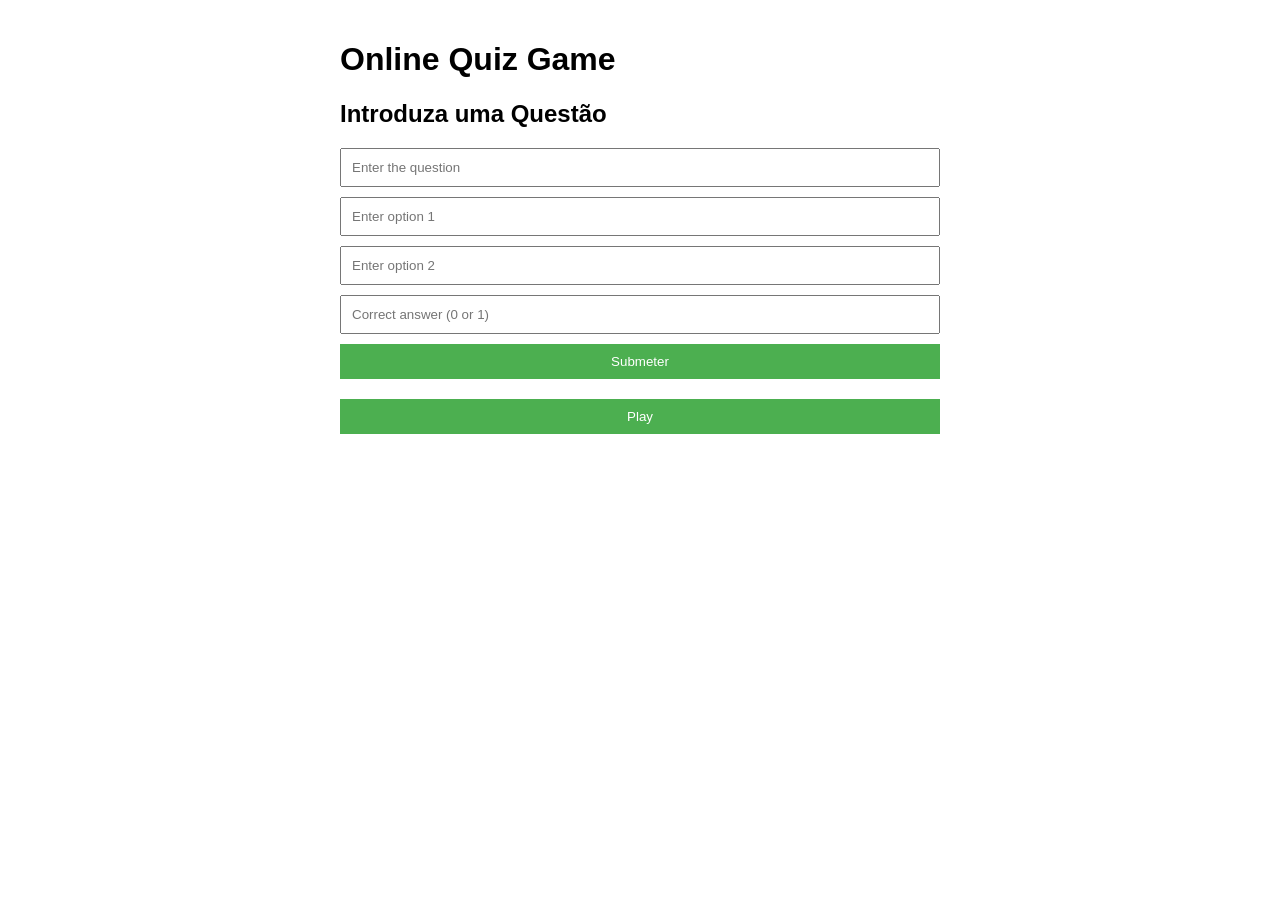
<file: index.html>
<!DOCTYPE html>
<html lang="en">
<head>
    <meta charset="UTF-8">
    <meta name="viewport" content="width=device-width, initial-scale=1.0">
    <title>Online Quiz Game (Submeta a sua Questão)</title>
    <style>
        body {
            font-family: Arial, sans-serif;
            max-width: 600px;
            margin: 0 auto;
            padding: 20px;
        }
        .question, .submit-form {
            margin-bottom: 20px;
        }
        input[type="text"], input[type="number"], button {
            display: block;
            width: 100%;
            padding: 10px;
            margin-bottom: 10px;
            box-sizing: border-box;
        }
        button {
            background-color: #4CAF50;
            color: white;
            border: none;
            cursor: pointer;
        }
        button:hover {
            background-color: #45a049;
        }
        #result, #submitResult {
            font-weight: bold;
            margin-top: 20px;
        }
    </style>
</head>
<body>
    <h1>Online Quiz Game</h1>
    
    <div class="submit-form">
        <h2>Introduza uma Questão</h2>
        <form id="questionForm">
            <input type="text" id="question" placeholder="Enter the question" required>
            <input type="text" id="option1" placeholder="Enter option 1" required>
            <input type="text" id="option2" placeholder="Enter option 2" required>
            <input type="number" id="correctAnswer" placeholder="Correct answer (0 or 1)" min="0" max="1" required>
            <button type="submit">Submeter</button>
        </form>
        <div id="submitResult"></div>
    </div>

    <button onclick="startQuiz()">Play</button>

    <div id="quiz"></div>
    <div id="result"></div>

    <script>
        const API_URL = 'https://quizz-game-3q0f.onrender.com'; // Your backend API URL

        let questions = [];
        let currentQuestion = 0;
        let score = 0;

        // Question submission handling
        document.getElementById('questionForm').addEventListener('submit', async (e) => {
            e.preventDefault();
            const formData = new FormData(e.target);
            const questionData = {
                question: formData.get('question'),
                option1: formData.get('option1'),
                option2: formData.get('option2'),
                correctAnswer: parseInt(formData.get('correctAnswer'))
            };

            try {
                const response = await fetch(`${API_URL}/api/submit-question`, {
                    method: 'POST',
                    headers: {
                        'Content-Type': 'application/json',
                    },
                    body: JSON.stringify(questionData)
                });
                if (!response.ok) throw new Error('Submission failed');
                const result = await response.json();
                document.getElementById('submitResult').textContent = result.message;
                e.target.reset();
            } catch (error) {
                console.error('Error:', error);
                document.getElementById('submitResult').textContent = 'Failed to submit question. Please try again.';
            }
        });

        async function fetchQuestions() {
            try {
                const response = await fetch(`${API_URL}/api/random-questions?count=5`);
                if (!response.ok) {
                    throw new Error('Failed to fetch questions');
                }
                questions = await response.json();
                displayQuestion();
            } catch (error) {
                console.error('Error:', error);
                document.getElementById('quiz').innerHTML = 'Failed to load questions. Please try again later.';
            }
        }

        function displayQuestion() {
            const quizContainer = document.getElementById('quiz');
            const question = questions[currentQuestion];

            let html = `
                <div class="question">
                    <h2>Question ${currentQuestion + 1}</h2>
                    <p>${question.question}</p>
                    ${question.options.map((option, index) => `
                        <button onclick="checkAnswer(${index})">${option}</button>
                    `).join('')}
                </div>
            `;

            quizContainer.innerHTML = html;
        }

        function checkAnswer(selectedIndex) {
            const question = questions[currentQuestion];
            if (selectedIndex === question.correctAnswer) {
                score++;
            }

            currentQuestion++;

            if (currentQuestion < questions.length) {
                displayQuestion();
            } else {
                showResult();
            }
        }

        function showResult() {
            const resultContainer = document.getElementById('result');
            resultContainer.innerHTML = `You scored ${score} out of ${questions.length}!`;
        }

        function startQuiz() {
            currentQuestion = 0;
            score = 0;
            document.getElementById('result').innerHTML = '';
            fetchQuestions();
        }
    </script>
</body>
</html>
</file>
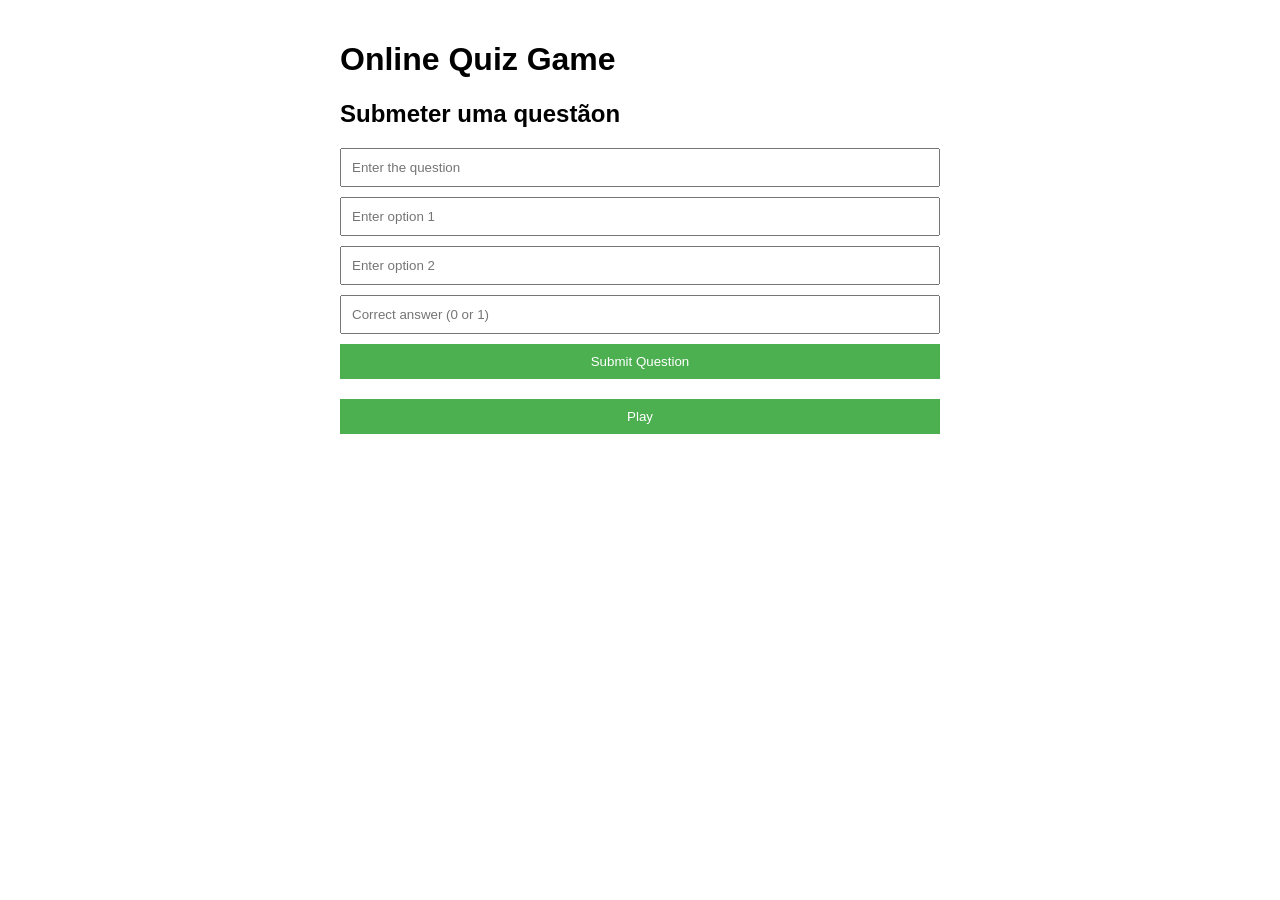
<file: public/index.html>
<!DOCTYPE html>
<html lang="en">
<head>
    <meta charset="UTF-8">
    <meta name="viewport" content="width=device-width, initial-scale=1.0">
    <title>Online Quiz Game (Submeta a sua Pergunta)</title>
    <style>
        body {
            font-family: Arial, sans-serif;
            max-width: 600px;
            margin: 0 auto;
            padding: 20px;
        }
        .question, .submit-form {
            margin-bottom: 20px;
        }
        input[type="text"], input[type="number"], button {
            display: block;
            width: 100%;
            padding: 10px;
            margin-bottom: 10px;
            box-sizing: border-box;
        }
        button {
            background-color: #4CAF50;
            color: white;
            border: none;
            cursor: pointer;
        }
        button:hover {
            background-color: #45a049;
        }
        #result, #submitResult {
            font-weight: bold;
            margin-top: 20px;
        }
    </style>
</head>
<body>
    <h1>Online Quiz Game</h1>
    
    <div class="submit-form">
        <h2>Submeter uma questãon</h2>
        <form id="questionForm">
            <input type="text" id="question" placeholder="Enter the question" required>
            <input type="text" id="option1" placeholder="Enter option 1" required>
            <input type="text" id="option2" placeholder="Enter option 2" required>
            <input type="number" id="correctAnswer" placeholder="Correct answer (0 or 1)" min="0" max="1" required>
            <button type="submit">Submit Question</button>
        </form>
        <div id="submitResult"></div>
    </div>

    <button onclick="startQuiz()">Play</button>

    <div id="quiz"></div>
    <div id="result"></div>

    <script>
        /*const API_URL = 'https://quizz-game-3q0f.onrender.com'; // Your backend API URL*/
        const API_URL = 'https://quizzgame-varu.onrender.com/';

        let questions = [];
        let currentQuestion = 0;
        let score = 0;

        // Question submission handling
        document.getElementById('questionForm').addEventListener('submit', async (e) => {
            e.preventDefault();
            const formData = new FormData(e.target);
            const questionData = {
                question: formData.get('question'),
                option1: formData.get('option1'),
                option2: formData.get('option2'),
                correctAnswer: parseInt(formData.get('correctAnswer'))
            };

            try {
                const response = await fetch(`${API_URL}/api/submit-question`, {
                    method: 'POST',
                    headers: {
                        'Content-Type': 'application/json',
                    },
                    body: JSON.stringify(questionData)
                });
                if (!response.ok) throw new Error('Submission failed');
                const result = await response.json();
                document.getElementById('submitResult').textContent = result.message;
                e.target.reset();
            } catch (error) {
                console.error('Error:', error);
                document.getElementById('submitResult').textContent = 'Failed to submit question. Please try again.';
            }
        });

        async function fetchQuestions() {
            try {
                const response = await fetch(`${API_URL}/api/random-questions?count=5`);
                if (!response.ok) {
                    throw new Error('Failed to fetch questions');
                }
                questions = await response.json();
                displayQuestion();
            } catch (error) {
                console.error('Error:', error);
                document.getElementById('quiz').innerHTML = 'Failed to load questions. Please try again later.';
            }
        }

        function displayQuestion() {
            const quizContainer = document.getElementById('quiz');
            const question = questions[currentQuestion];

            let html = `
                <div class="question">
                    <h2>Question ${currentQuestion + 1}</h2>
                    <p>${question.question}</p>
                    ${question.options.map((option, index) => `
                        <button onclick="checkAnswer(${index})">${option}</button>
                    `).join('')}
                </div>
            `;

            quizContainer.innerHTML = html;
        }

        function checkAnswer(selectedIndex) {
            const question = questions[currentQuestion];
            if (selectedIndex === question.correctAnswer) {
                score++;
            }

            currentQuestion++;

            if (currentQuestion < questions.length) {
                displayQuestion();
            } else {
                showResult();
            }
        }

        function showResult() {
            const resultContainer = document.getElementById('result');
            resultContainer.innerHTML = `You scored ${score} out of ${questions.length}!`;
        }

        function startQuiz() {
            currentQuestion = 0;
            score = 0;
            document.getElementById('result').innerHTML = '';
            fetchQuestions();
        }
    </script>
</body>
</html>
</file>
